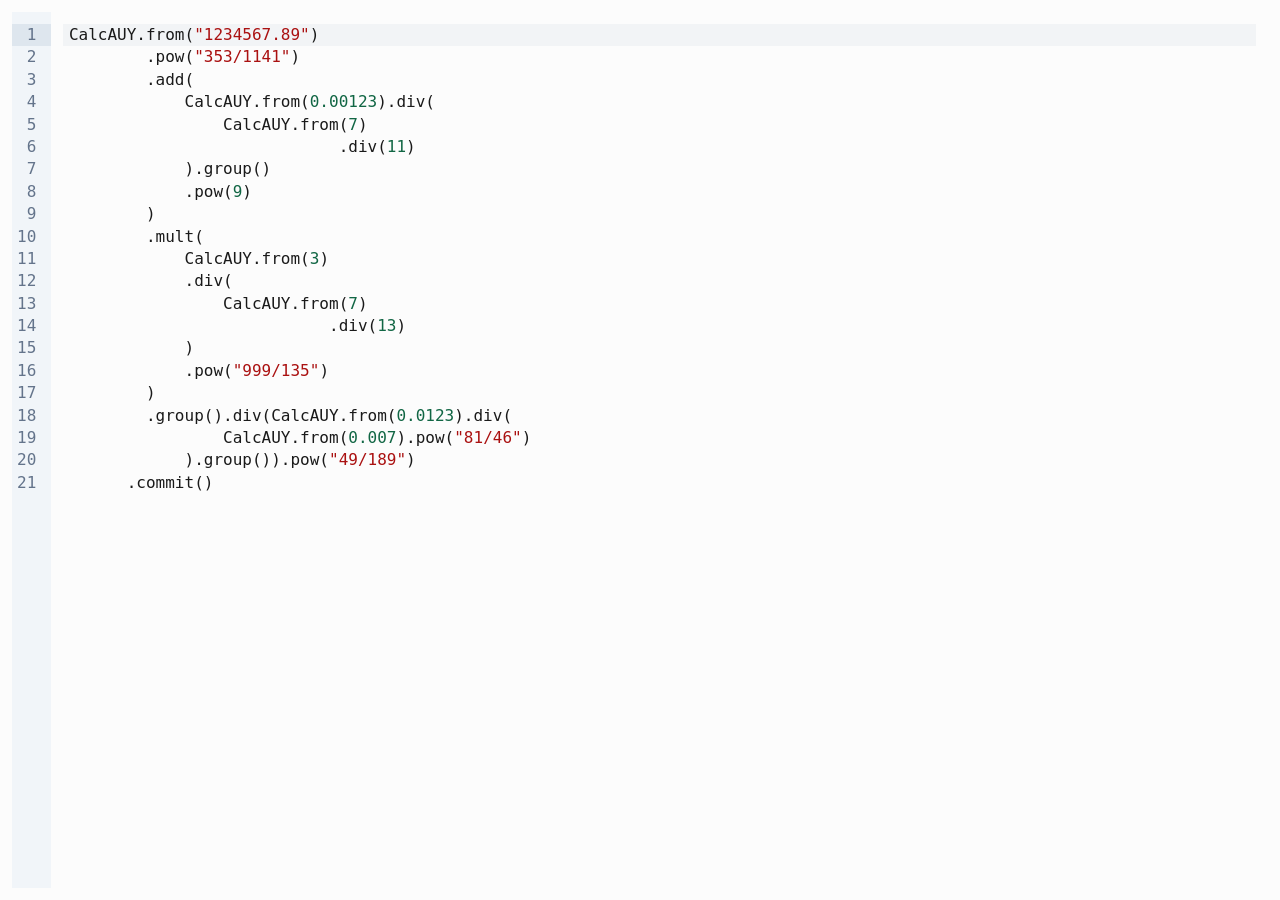
<file: demo/editor.html>
<!DOCTYPE html>
<html lang="pt-BR">
    <head>
        <!--
    Create by Stallone L. S. (@st-all-one) - 2026 - License: MPL-2.0
        * Copyright (c) 2026, Stallone L. S. (@st-all-one)
        * This Source Code Form is subject to the terms of the Mozilla Public
        * License, v. 2.0. If a copy of the MPL was not distributed with this
        * file, You can obtain one at https://mozilla.org/MPL/2.0/.
    -->
        <meta charset="UTF-8">
        <title>CalcAUY Editor Sandbox</title>
        <style>
            body,
            html {
                margin: 0;
                padding: 0;
                height: 100%;
                overflow: hidden;
                background: #fcfcfc;
            }

            #editor-container {
                height: 100%;
                width: 100%;
            }

            .cm-editor {
                height: 100% !important;
            }
        </style>
    </head>

    <body>
        <div id="editor-container"></div>
        <!-- Carrega o bundle como um script global (IIFE) -->
        <script src="editor_controller.bundle.js"></script>
        <script>
            // Inicializa através das funções globais expostas pelo bundle
            if (typeof window.setupEditor === "function") {
                window.setupEditor("editor-container");
            } else {
                console.error("Editor Bundle falhou ao carregar as funções globais.");
            }

            // Comunicação via PostMessage
            window.addEventListener("message", (event) => {
                if (event.data.type === "GET_CODE") {
                    try {
                        const code = window.getUserCode();
                        window.parent.postMessage({ type: "CODE_RESPONSE", code }, "*");
                    } catch (e) {
                        window.parent.postMessage({ type: "CODE_ERROR", error: e.message }, "*");
                    }
                }
            });

            // Notifica a página pai que o editor está pronto
            window.parent.postMessage({ type: "EDITOR_READY" }, "*");
        </script>
    </body>
</html>
</file>
